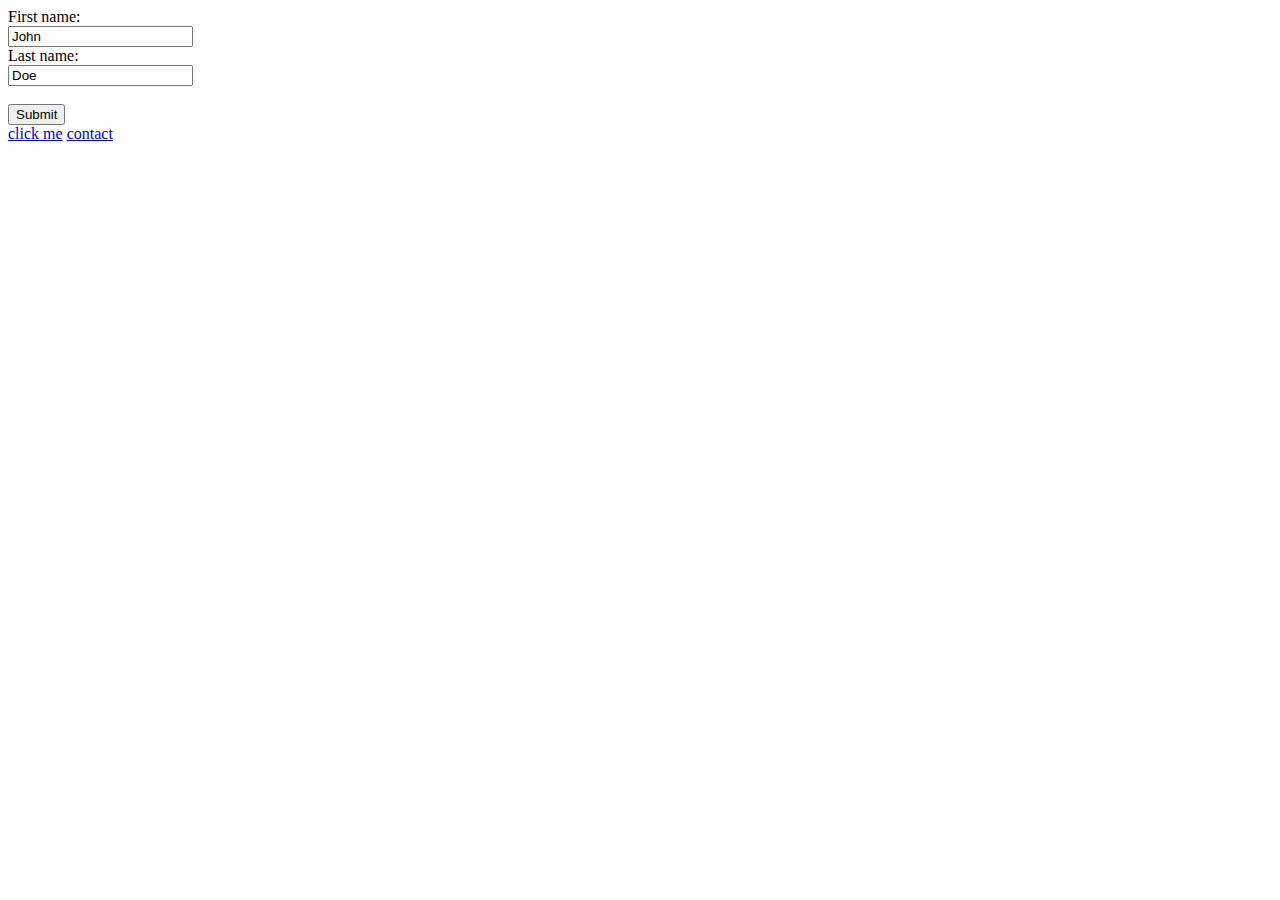
<file: portfolio website/i.html>
<!DOCTYPE html>
<html lang="en">
<head>
    <meta charset="UTF-8">
    <meta http-equiv="X-UA-Compatible" content="IE=edge">
    <meta name="viewport" content="width=device-width, initial-scale=1.0">
    <title>Document</title>
</head>
<body>

    <form action="D:\web development\portfolio website\form.txt">
        <label for="fname">First name:</label><br>
        <input type="text" id="fname" name="fname" value="John"><br>
        <label for="lname">Last name:</label><br>
        <input type="text" id="lname" name="lname" value="Doe"><br><br>
        <input type="submit" value="Submit">
      </form>
    <a href="D:\web development\portfolio website\f.jpg"> click me</a>
    <a href="D:\web development\portfolio website\cotact.html">contact</a>
</body>
</html>
</file>
